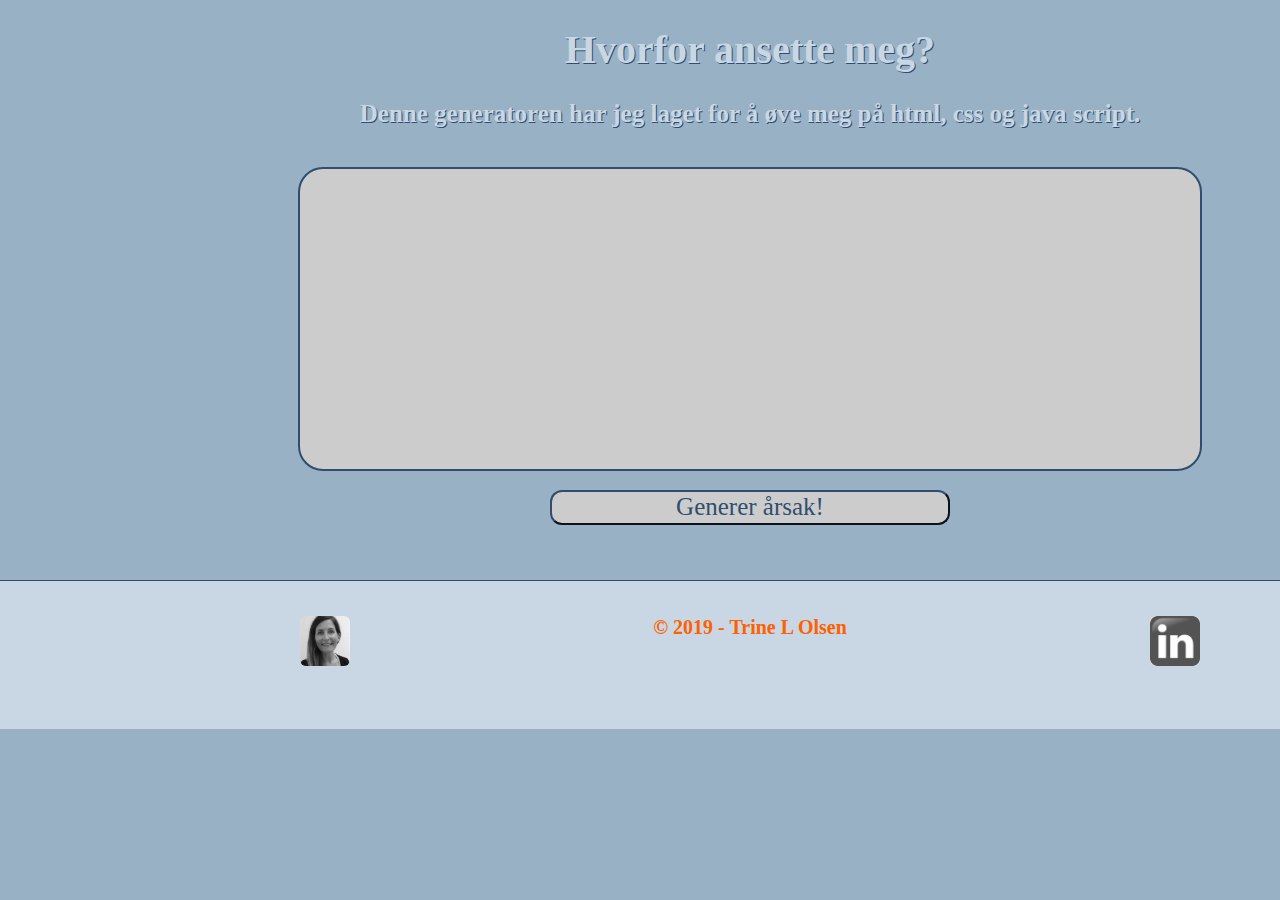
<file: index.html>
<!DOCTYPE html>
<html lang="no" dir="ltr">
  <head>
    <meta charset="utf-8">
    <title>Generator</title>
    <link rel="stylesheet" href="normalize.css">
    <link rel="stylesheet" href="style.css">
  </head>

  <body>
    <div class="wrapper">
      <h1>Hvorfor ansette meg?</h1>
      <h2>Denne generatoren har jeg laget for å øve meg på html, css og java script.</h2>
      <br>
      <div class="container">
        <br>
        <h3 id="setning"></h3>
      </div>
      <br>
      <button class="button" id="button">Generer årsak!</button>

      <br>
      <br>
      <br>

      <footer>
        <div class="hover">
          <div class="bilde">
            <a href="code.html"><img src="img/Meg.jpg" alt=""></a>
          </div>
          <div class="linkedin">
            <a href="https://www.linkedin.com/in/trine-lystad-olsen-75a55b186/"><img src="img/linkedin.jpg" alt=""></a>
          </div>
          <p>© 2019 - Trine L Olsen</p>
          <div class="clear"></div>
          <br>
        </div>
      </footer>
    </div>
    <script src="script.js"></script>
  </body>
</html>
</file>
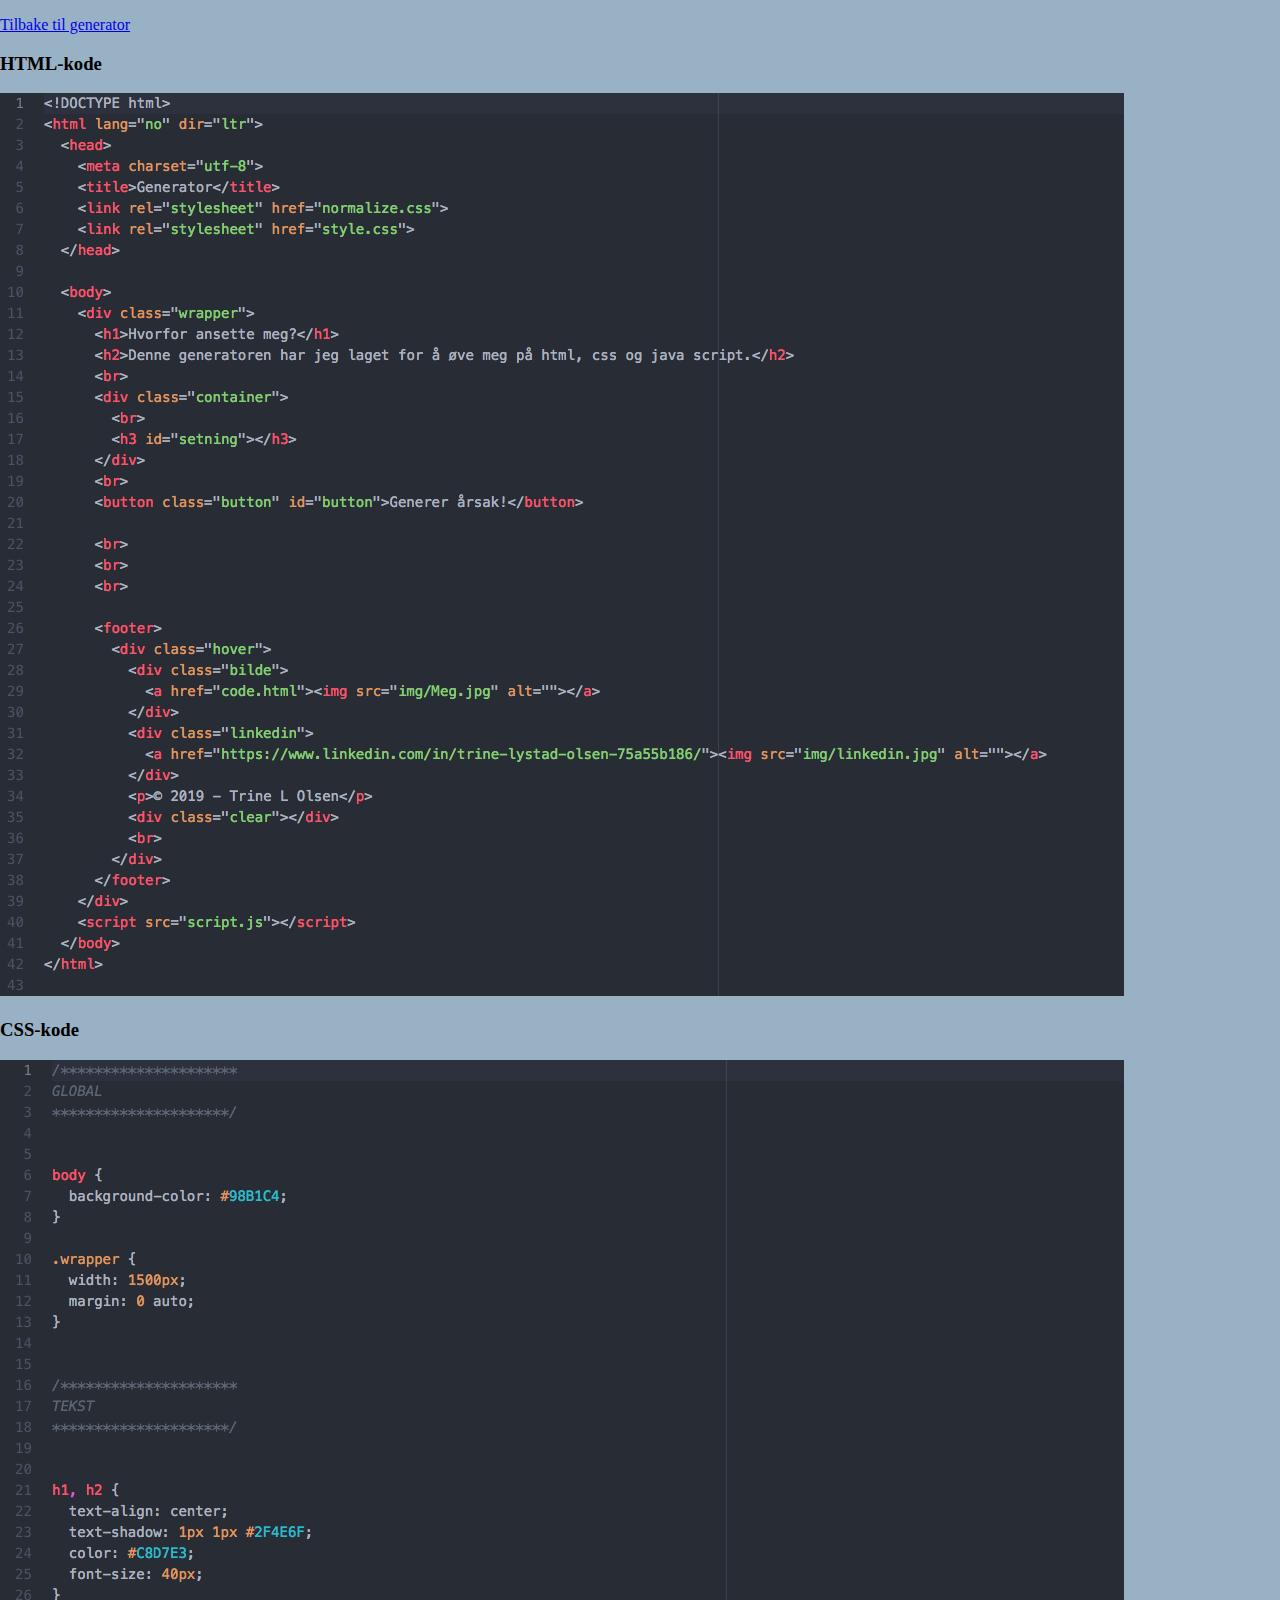
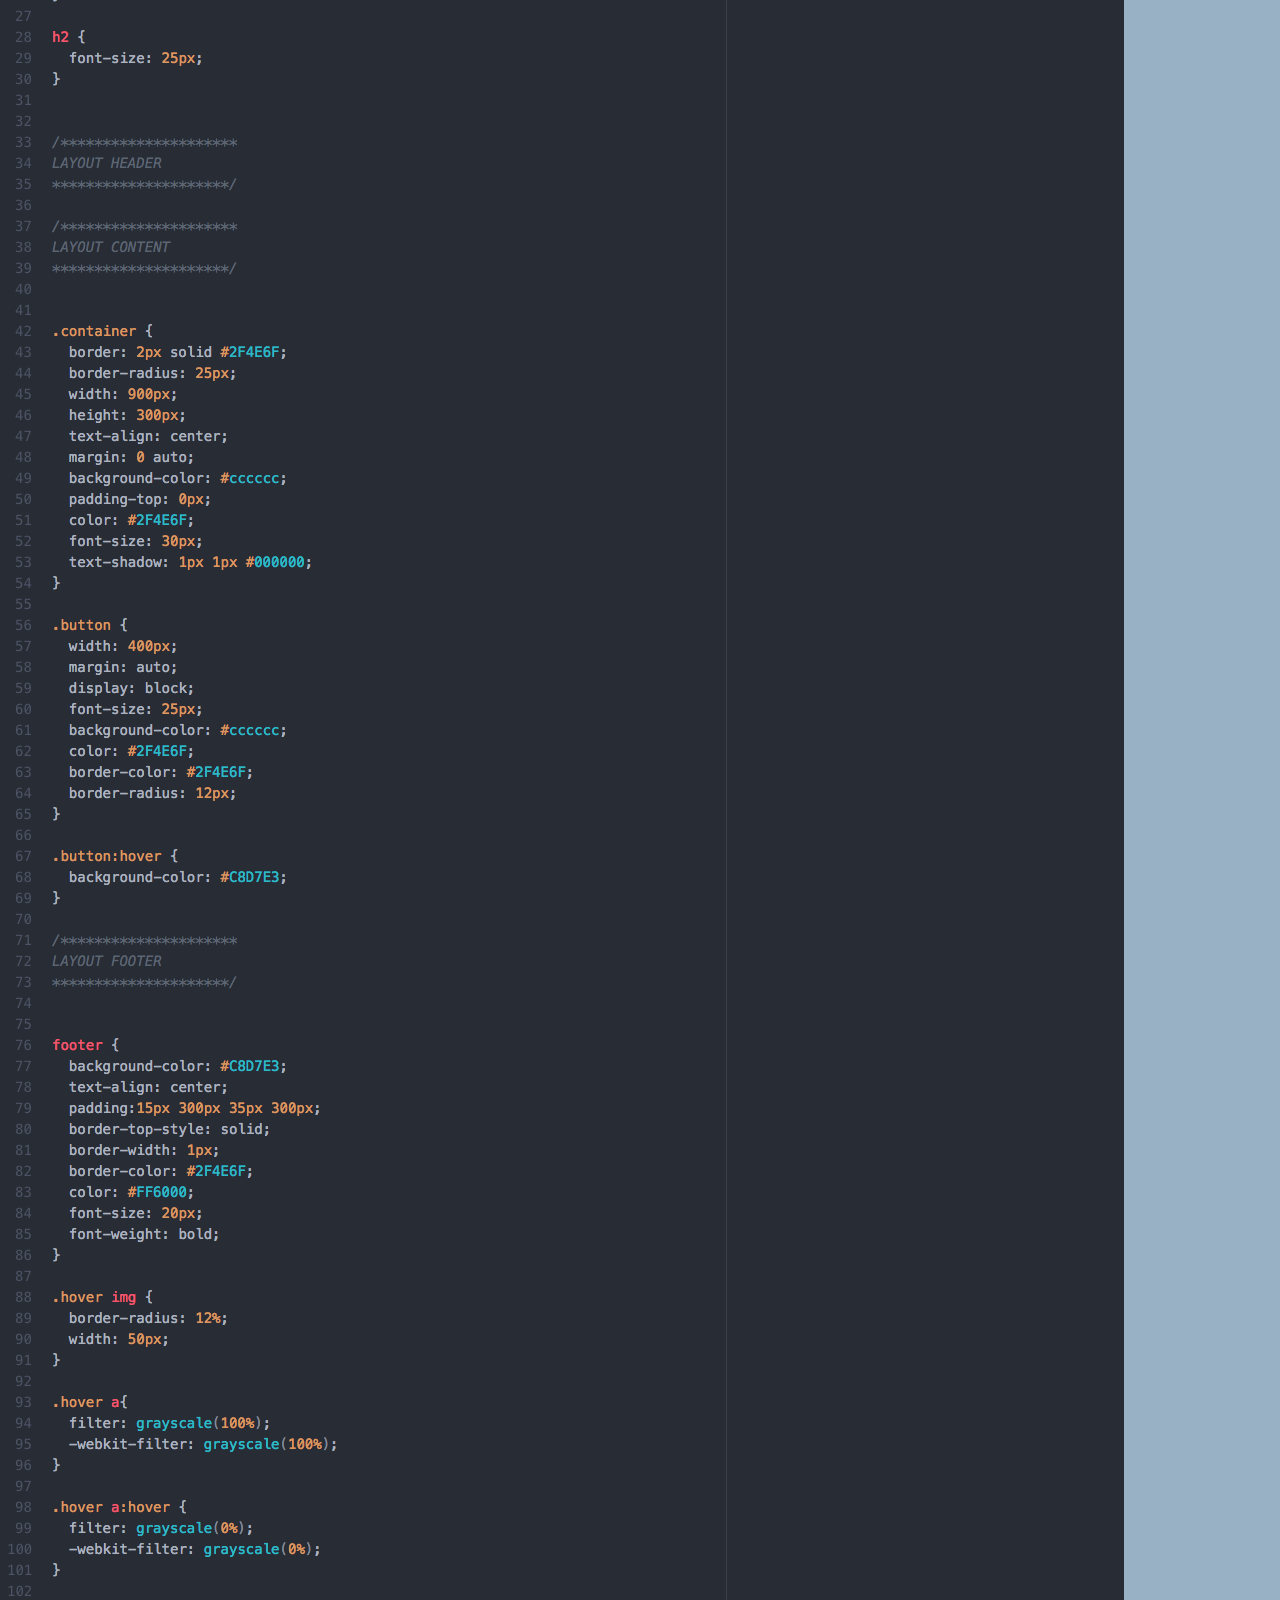
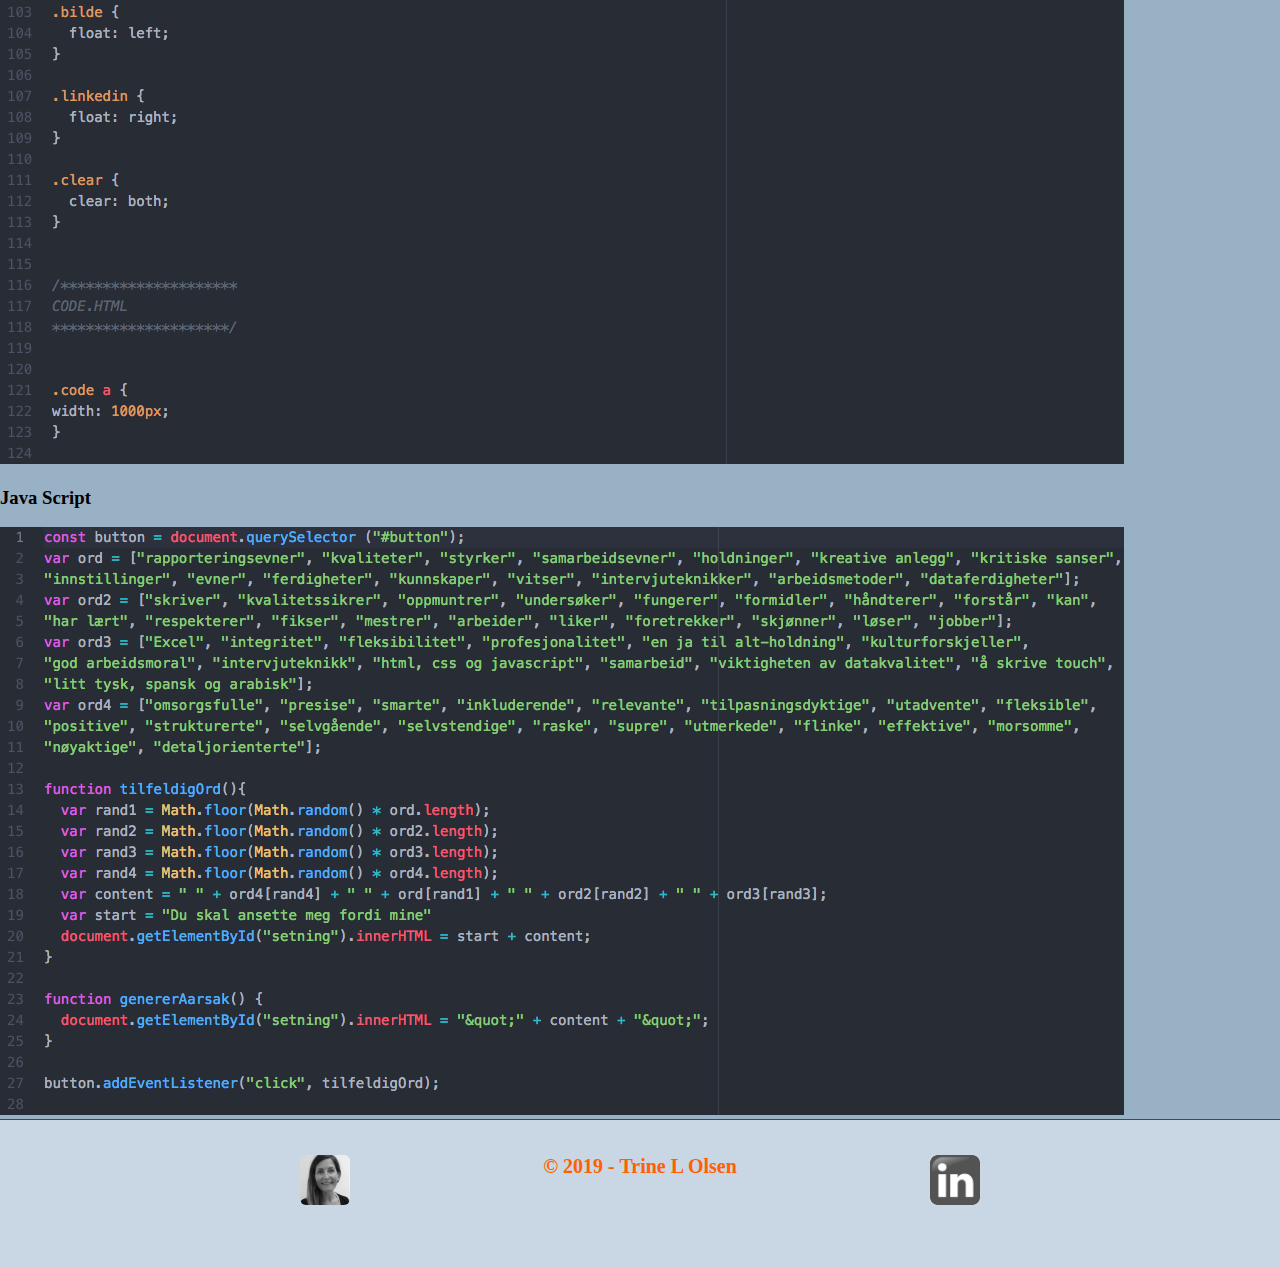
<file: code.html>
<!DOCTYPE html>
<html lang="no" dir="ltr">
  <head>
    <meta charset="utf-8">
    <title>Kode</title>
    <link rel="stylesheet" href="normalize.css">
    <link rel="stylesheet" href="style.css">
  </head>

  <body>


    <a href="index.html"><p>Tilbake til generator</p></a>

    <div class="code">
      <h3>HTML-kode</h3>
      <a href="#"><img src="img/screenshotIndex.png" alt=""></a>

      <br>

      <h3>CSS-kode</h3>
      <a href="#"><img src="img/screenshotStyle.png" alt=""></a>

      <br>

      <h3>Java Script</h3>
      <a href="#"><img src="img/screenshotScript.png" alt=""></a>
    </div>

    <footer>
      <div class="hover">
        <div class="bilde">
          <a href="index.html"><img src="img/Meg.jpg" alt=""></a>
        </div>
        <div class="linkedin">
          <a href="https://www.linkedin.com/in/trine-lystad-olsen-75a55b186/"><img src="img/linkedin.jpg" alt=""></a>
        </div>
        <p>© 2019 - Trine L Olsen</p>
        <div class="clear"></div>
        <br>
      </div>
    </footer>
    <script src="script.js"></script>
  </body>
</html>
</file>
<file: style.css>
/*********************
GLOBAL
*********************/


body {
  background-color: #98B1C4;
}

.wrapper {
  width: 1500px;
  margin: 0 auto;
}


/*********************
TEKST
*********************/


h1, h2 {
  text-align: center;
  text-shadow: 1px 1px #2F4E6F;
  color: #C8D7E3;
  font-size: 40px;
}

h2 {
  font-size: 25px;
}


/*********************
LAYOUT HEADER
*********************/

/*********************
LAYOUT CONTENT
*********************/


.container {
  border: 2px solid #2F4E6F;
  border-radius: 25px;
  width: 900px;
  height: 300px;
  text-align: center;
  margin: 0 auto;
  background-color: #cccccc;
  padding-top: 0px;
  color: #2F4E6F;
  font-size: 30px;
  text-shadow: 1px 1px #000000;
}

.button {
  width: 400px;
  margin: auto;
  display: block;
  font-size: 25px;
  background-color: #cccccc;
  color: #2F4E6F;
  border-color: #2F4E6F;
  border-radius: 12px;
}

.button:hover {
  background-color: #C8D7E3;
}

/*********************
LAYOUT FOOTER
*********************/


footer {
  background-color: #C8D7E3;
  text-align: center;
  padding:15px 300px 35px 300px;
  border-top-style: solid;
  border-width: 1px;
  border-color: #2F4E6F;
  color: #FF6000;
  font-size: 20px;
  font-weight: bold;
}

.hover img {
  border-radius: 12%;
  width: 50px;
}

.hover a{
  filter: grayscale(100%);
  -webkit-filter: grayscale(100%);
}

.hover a:hover {
  filter: grayscale(0%);
  -webkit-filter: grayscale(0%);
}

.bilde {
  float: left;
}

.linkedin {
  float: right;
}

.clear {
  clear: both;
}


/*********************
CODE.HTML
*********************/


.code a {
width: 1000px;
}
</file>
